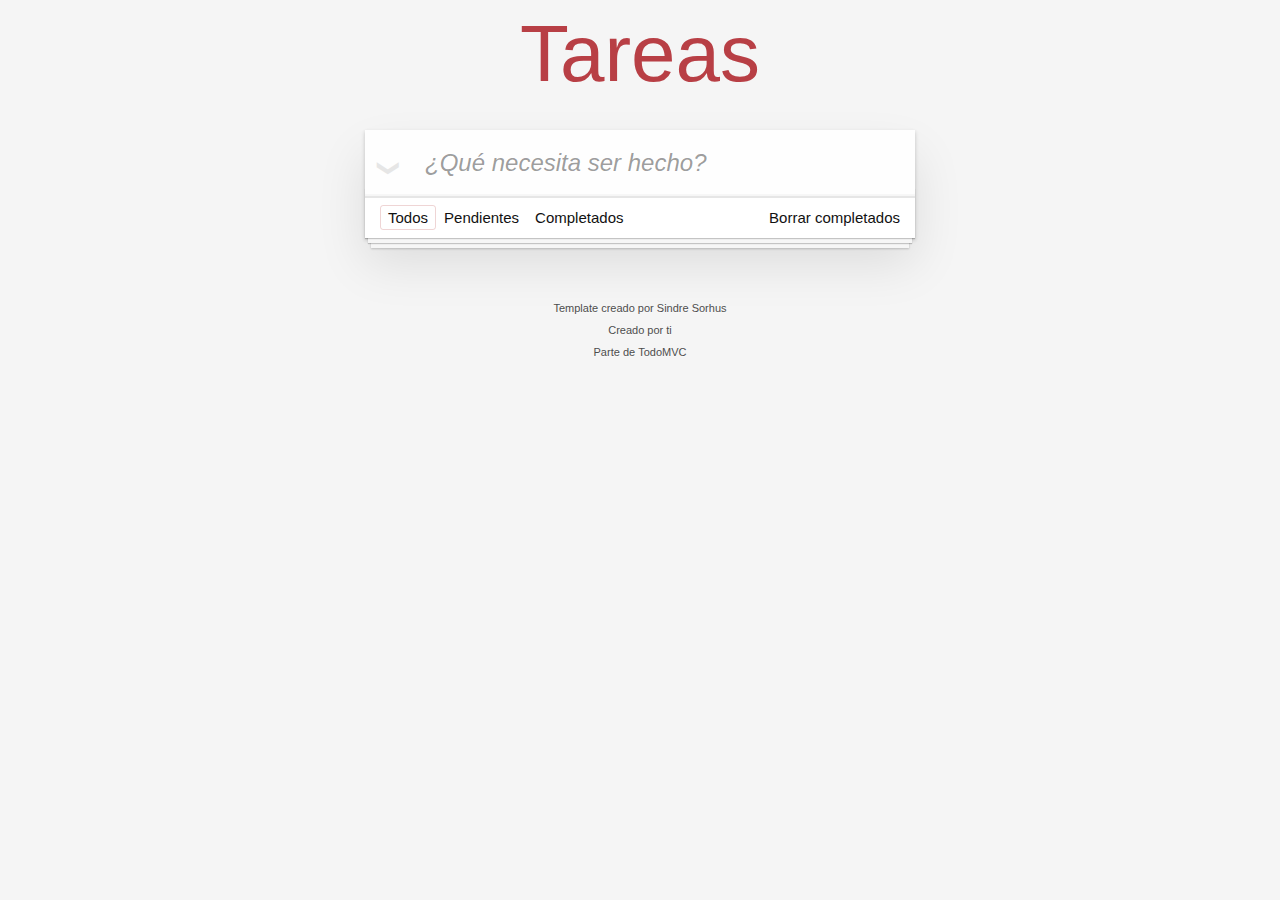
<file: docs/index.html>
<!doctype html><html lang="en"><head><meta charset="utf-8"><meta name="viewport" content="width=device-width,initial-scale=1"><title>Template • TodoMVC</title><link href="main.7b07109c836b996a6a4e.css" rel="stylesheet"></head><body><section class="todoapp"><header class="header"><h1>Tareas</h1><input class="new-todo" placeholder="¿Qué necesita ser hecho?" autofocus></header><section class="main"><input id="toggle-all" class="toggle-all" type="checkbox"> <label for="toggle-all">Mark all as complete</label><ul class="todo-list"></ul></section><footer class="footer"><ul class="filters"><li><a class="selected filtro" href="#/">Todos</a></li><li><a class="filtro" href="#/active">Pendientes</a></li><li><a class="filtro" href="#/completed">Completados</a></li></ul><button class="clear-completed">Borrar completados</button></footer></section><footer class="info"><p>Template creado por <a href="http://sindresorhus.com">Sindre Sorhus</a></p><p>Creado por <a href="http://todomvc.com">ti</a></p><p>Parte de <a href="http://todomvc.com">TodoMVC</a></p></footer><script src="main.77e6b91c243941feb19e.js"></script></body></html>
</file>
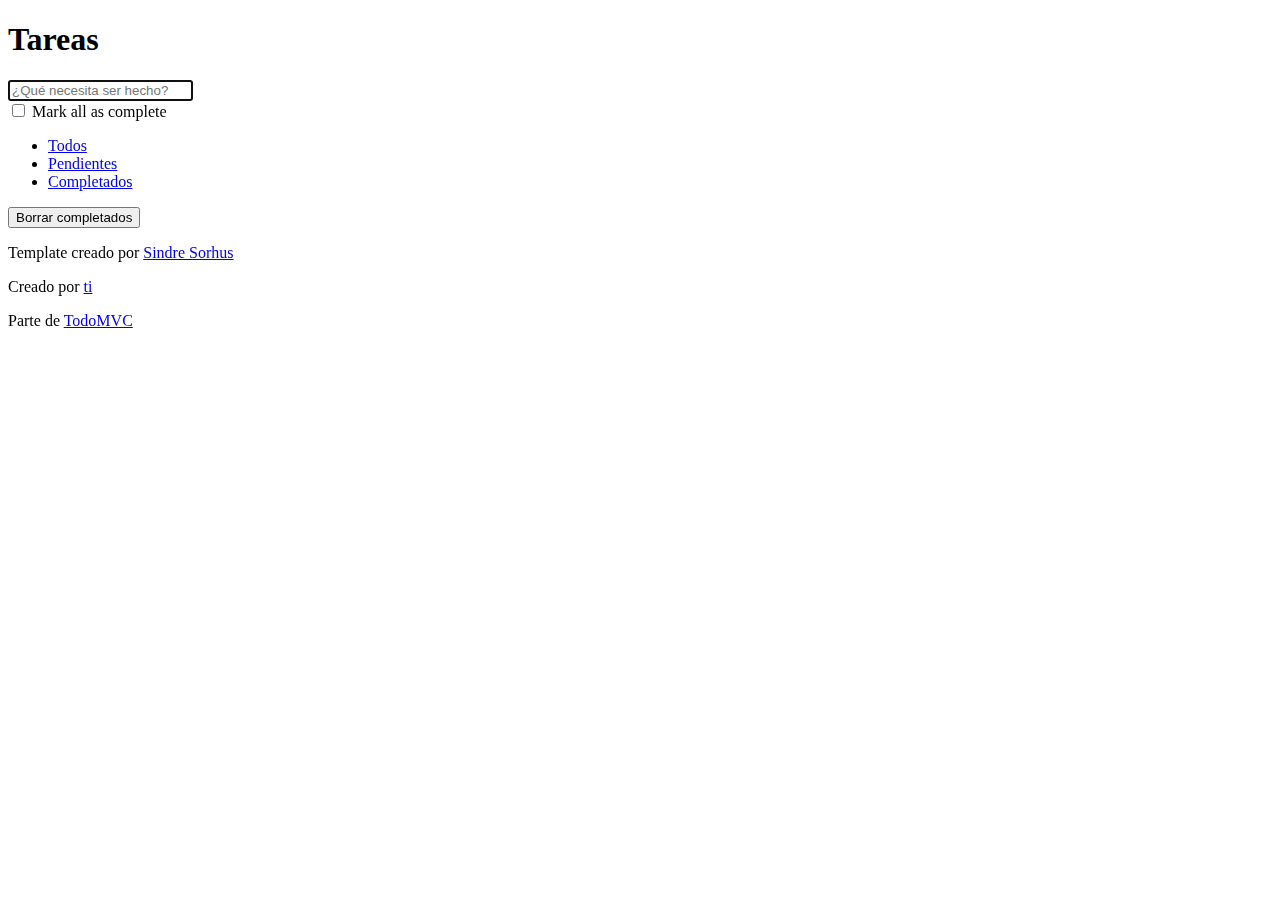
<file: src/index.html>
<!doctype html>
<html lang="en">
	<head>
		<meta charset="utf-8">
		<meta name="viewport" content="width=device-width, initial-scale=1">
		<title>Template • TodoMVC</title>
	</head>
	<body>
		<section class="todoapp">
			<header class="header">
				<h1>Tareas</h1>
				<input class="new-todo" placeholder="¿Qué necesita ser hecho?" autofocus>
			</header>
			<!-- This section should be hidden by default and shown when there are todos -->
			<section class="main">
				<input id="toggle-all" class="toggle-all" type="checkbox">
				<label for="toggle-all">Mark all as complete</label>
				<ul class="todo-list">
					<!-- These are here just to show the structure of the list items -->
					<!-- List items should get the class `editing` when editing and `completed` when marked as completed -->
					<!--<li class="completed" data-id="abc">
						<div class="view">
							<input class="toggle" type="checkbox" checked>
							<label>Probar JavaScript</label>
							<button class="destroy"></button>
						</div>
						<input class="edit" value="Create a TodoMVC template">
					</li>-->
					<!--<li>
						<div class="view">
							<input class="toggle" type="checkbox">
							<label>Comprar un unicornio</label>
							<button class="destroy"></button>
						</div>
						<input class="edit" value="Rule the web">
					</li>-->
			</section>
			<!-- This footer should hidden by default and shown when there are todos -->
			<footer class="footer">
				<!-- This should be `0 items left` by default -->
				<!--<span class="todo-count"><strong>0</strong> pendiente(s)</span>-->
				<!-- Remove this if you don't implement routing -->
				<ul class="filters">
					<li>
						<a class="selected filtro" href="#/">Todos</a>
					</li>
					<li>
						<a class="filtro" href="#/active">Pendientes</a>
					</li>
					<li>
						<a class="filtro" href="#/completed">Completados</a>
					</li>
				</ul>
				<!-- Hidden if no completed items are left ↓ -->
				<button class="clear-completed">Borrar completados</button>
			</footer>
		</section>
		<footer class="info">

			<p>Template creado por <a href="http://sindresorhus.com">Sindre Sorhus</a></p>
			<!-- Change this out with your name and url ↓ -->
			<p>Creado por <a href="http://todomvc.com">ti</a></p>
			<p>Parte de <a href="http://todomvc.com">TodoMVC</a></p>
		</footer>
        
        
	</body>
</html>
</file>
<file: docs/main.7b07109c836b996a6a4e.css>
body,button,html{margin:0;padding:0}button{border:0;background:none;font-size:100%;vertical-align:baseline;font-family:inherit;font-weight:inherit;color:inherit;-webkit-appearance:none;appearance:none;-webkit-font-smoothing:antialiased}body,button{-moz-osx-font-smoothing:grayscale}body{font:14px Helvetica Neue,Helvetica,Arial,sans-serif;line-height:1.4em;background:#f5f5f5;color:#111;min-width:230px;max-width:550px;margin:0 auto;-webkit-font-smoothing:antialiased;font-weight:300}:focus{outline:0}.hidden{display:none}.todoapp{background:#fff;margin:130px 0 40px;position:relative;box-shadow:0 2px 4px 0 rgba(0,0,0,.2),0 25px 50px 0 rgba(0,0,0,.1)}.todoapp input::-webkit-input-placeholder{font-style:italic;font-weight:300;color:rgba(0,0,0,.4)}.todoapp input::-moz-placeholder{font-style:italic;font-weight:300;color:rgba(0,0,0,.4)}.todoapp input::input-placeholder{font-style:italic;font-weight:300;color:rgba(0,0,0,.4)}.todoapp h1{position:absolute;top:-140px;width:100%;font-size:80px;font-weight:200;text-align:center;color:#b83f45;-webkit-text-rendering:optimizeLegibility;-moz-text-rendering:optimizeLegibility;text-rendering:optimizeLegibility}.edit,.new-todo{position:relative;margin:0;width:100%;font-size:24px;font-family:inherit;font-weight:inherit;line-height:1.4em;color:inherit;padding:6px;border:1px solid #999;box-shadow:inset 0 -1px 5px 0 rgba(0,0,0,.2);box-sizing:border-box;-webkit-font-smoothing:antialiased;-moz-osx-font-smoothing:grayscale}.new-todo{padding:16px 16px 16px 60px;border:none;background:rgba(0,0,0,.003);box-shadow:inset 0 -2px 1px rgba(0,0,0,.03)}.main{position:relative;z-index:2;border-top:1px solid #e6e6e6}.toggle-all{width:1px;height:1px;border:none;opacity:0;position:absolute;right:100%;bottom:100%}.toggle-all+label{width:60px;height:34px;font-size:0;position:absolute;top:-52px;left:-13px;-webkit-transform:rotate(90deg);transform:rotate(90deg)}.toggle-all+label:before{content:"❯";font-size:22px;color:#e6e6e6;padding:10px 27px}.toggle-all:checked+label:before{color:#737373}.todo-list{margin:0;padding:0;list-style:none}.todo-list li{position:relative;font-size:24px;border-bottom:1px solid #ededed}.todo-list li:last-child{border-bottom:none}.todo-list li.editing{border-bottom:none;padding:0}.todo-list li.editing .edit{display:block;width:calc(100% - 43px);padding:12px 16px;margin:0 0 0 43px}.todo-list li.editing .view{display:none}.todo-list li .toggle{text-align:center;width:40px;height:auto;position:absolute;top:0;bottom:0;margin:auto 0;border:none;-webkit-appearance:none;appearance:none;opacity:0}.todo-list li .toggle+label{background-image:url("data:image/svg+xml;utf8,%3Csvg%20xmlns%3D%22http%3A//www.w3.org/2000/svg%22%20width%3D%2240%22%20height%3D%2240%22%20viewBox%3D%22-10%20-18%20100%20135%22%3E%3Ccircle%20cx%3D%2250%22%20cy%3D%2250%22%20r%3D%2250%22%20fill%3D%22none%22%20stroke%3D%22%23ededed%22%20stroke-width%3D%223%22/%3E%3C/svg%3E");background-repeat:no-repeat;background-position:0}.todo-list li .toggle:checked+label{background-image:url("data:image/svg+xml;utf8,%3Csvg%20xmlns%3D%22http%3A//www.w3.org/2000/svg%22%20width%3D%2240%22%20height%3D%2240%22%20viewBox%3D%22-10%20-18%20100%20135%22%3E%3Ccircle%20cx%3D%2250%22%20cy%3D%2250%22%20r%3D%2250%22%20fill%3D%22none%22%20stroke%3D%22%23bddad5%22%20stroke-width%3D%223%22/%3E%3Cpath%20fill%3D%22%235dc2af%22%20d%3D%22M72%2025L42%2071%2027%2056l-4%204%2020%2020%2034-52z%22/%3E%3C/svg%3E")}.todo-list li label{word-break:break-all;padding:15px 15px 15px 60px;display:block;line-height:1.2;transition:color .4s;font-weight:400;color:#4d4d4d}.todo-list li.completed label{color:#cdcdcd;text-decoration:line-through}.todo-list li .destroy{display:none;position:absolute;top:0;right:10px;bottom:0;width:40px;height:40px;font-size:30px;color:#cc9a9a;margin:auto 0 11px;transition:color .2s ease-out}.todo-list li .destroy:hover{color:#af5b5e}.todo-list li .destroy:after{content:"×"}.todo-list li:hover .destroy{display:block}.todo-list li .edit{display:none}.todo-list li.editing:last-child{margin-bottom:-1px}.footer{padding:10px 15px;height:20px;text-align:center;font-size:15px;border-top:1px solid #e6e6e6}.footer:before{content:"";position:absolute;right:0;bottom:0;left:0;height:50px;overflow:hidden;box-shadow:0 1px 1px rgba(0,0,0,.2),0 8px 0 -3px #f6f6f6,0 9px 1px -3px rgba(0,0,0,.2),0 16px 0 -6px #f6f6f6,0 17px 2px -6px rgba(0,0,0,.2)}.filters{margin:0;padding:0;list-style:none;position:relative;float:left;right:0;left:0}.filters li{display:inline}.filters li a{color:inherit;margin:0;padding:3px 7px;text-decoration:none;border:1px solid transparent;border-radius:3px}.filters li a:hover{border-color:rgba(175,47,47,.1)}.filters li a.selected{border-color:rgba(175,47,47,.2)}.clear-completed,html .clear-completed:active{float:right;position:relative;line-height:20px;text-decoration:none;cursor:pointer}.clear-completed:hover{text-decoration:underline}.info{margin:65px auto 0;color:#4d4d4d;font-size:11px;text-shadow:0 1px 0 hsla(0,0%,100%,.5);text-align:center}.info p{line-height:1}.info a{color:inherit;text-decoration:none;font-weight:400}.info a:hover{text-decoration:underline}@media screen and (-webkit-min-device-pixel-ratio:0){.todo-list li .toggle,.toggle-all{background:none}.todo-list li .toggle{height:40px}}@media (max-width:430px){.footer{height:50px}.filters{bottom:10px}}hr{margin:20px 0;border:0;border-top:1px dashed #c5c5c5;border-bottom:1px dashed #f7f7f7}.learn a{font-weight:400;text-decoration:none;color:#b83f45}.learn a:hover{text-decoration:underline;color:#787e7e}.learn h3,.learn h4,.learn h5{margin:10px 0;font-weight:500;line-height:1.2;color:#000}.learn h3{font-size:24px}.learn h4{font-size:18px}.learn h5{margin-bottom:0;font-size:14px}.learn ul{padding:0;margin:0 0 30px 25px}.learn li{line-height:20px}.learn p{font-size:15px;font-weight:300;line-height:1.3;margin-top:0;margin-bottom:0}#issue-count{display:none}.quote{border:none;margin:20px 0 60px}.quote p{font-style:italic}.quote p:before{content:"“";top:-20px;left:3px}.quote p:after,.quote p:before{font-size:50px;opacity:.15;position:absolute}.quote p:after{content:"”";bottom:-42px;right:3px}.quote footer{position:absolute;bottom:-40px;right:0}.quote footer img{border-radius:3px}.quote footer a{margin-left:5px;vertical-align:middle}.speech-bubble{position:relative;padding:10px;background:rgba(0,0,0,.04);border-radius:5px}.speech-bubble:after{content:"";position:absolute;top:100%;right:30px;border:13px solid transparent;border-top-color:rgba(0,0,0,.04)}.learn-bar>.learn{position:absolute;width:272px;top:8px;left:-300px;padding:10px;border-radius:5px;background-color:hsla(0,0%,100%,.6);transition-property:left;transition-duration:.5s}@media (min-width:899px){.learn-bar{width:auto;padding-left:300px}.learn-bar>.learn{left:8px}}
</file>
